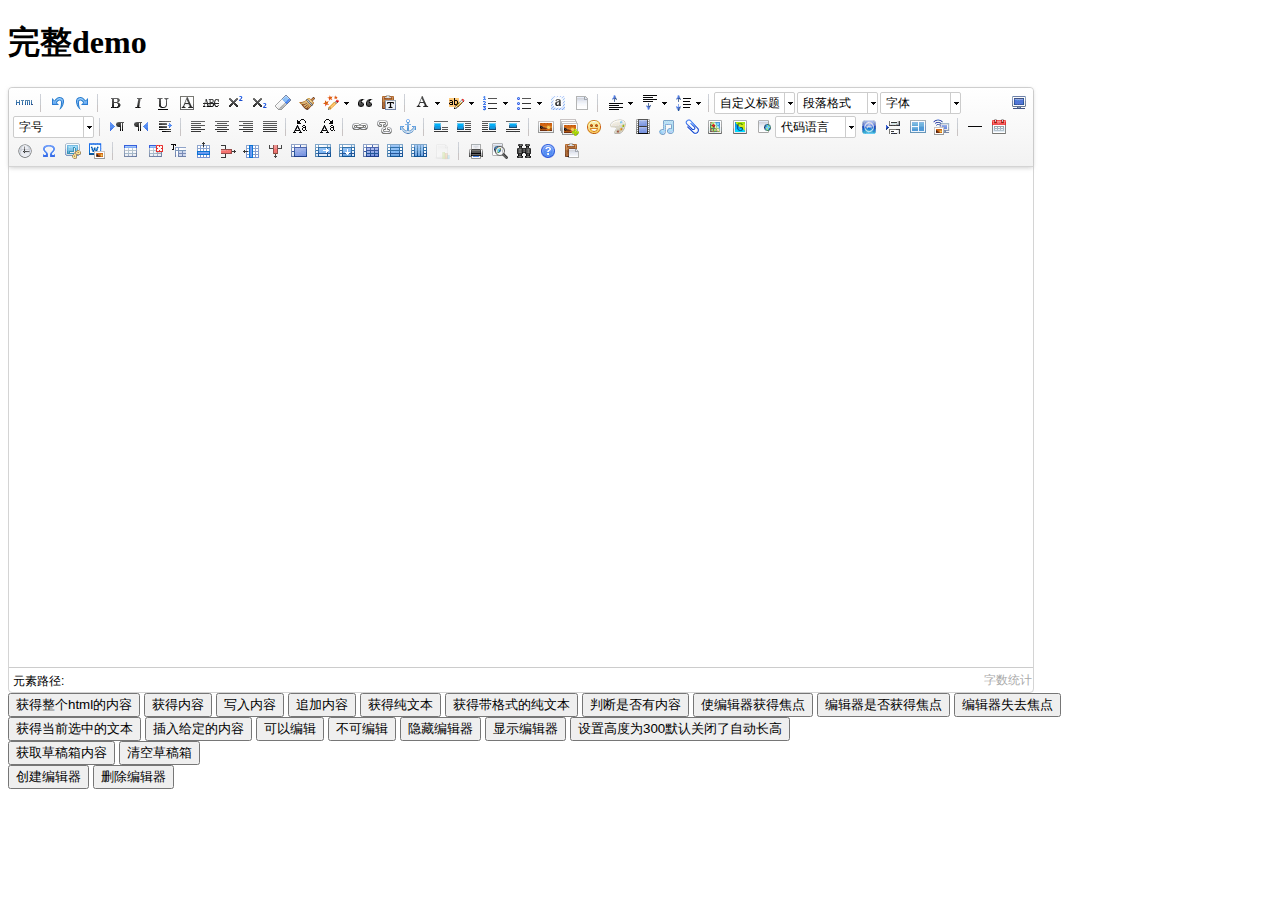
<file: extra_apps/DjangoUeditor/static/ueditor/index.html>
<!DOCTYPE HTML PUBLIC "-//W3C//DTD HTML 4.01 Transitional//EN"
        "http://www.w3.org/TR/html4/loose.dtd">
<html>
<head>
    <title>完整demo</title>
    <meta http-equiv="Content-Type" content="text/html;charset=utf-8"/>
    <script type="text/javascript" charset="utf-8" src="ueditor.config.js"></script>
    <script type="text/javascript" charset="utf-8" src="ueditor.all.min.js"> </script>
    <!--建议手动加在语言，避免在ie下有时因为加载语言失败导致编辑器加载失败-->
    <!--这里加载的语言文件会覆盖你在配置项目里添加的语言类型，比如你在配置项目里配置的是英文，这里加载的中文，那最后就是中文-->
    <script type="text/javascript" charset="utf-8" src="lang/zh-cn/zh-cn.js"></script>

    <style type="text/css">
        div{
            width:100%;
        }
    </style>
</head>
<body>
<div>
    <h1>完整demo</h1>
    <script id="editor" type="text/plain" style="width:1024px;height:500px;"></script>
</div>
<div id="btns">
    <div>
        <button onclick="getAllHtml()">获得整个html的内容</button>
        <button onclick="getContent()">获得内容</button>
        <button onclick="setContent()">写入内容</button>
        <button onclick="setContent(true)">追加内容</button>
        <button onclick="getContentTxt()">获得纯文本</button>
        <button onclick="getPlainTxt()">获得带格式的纯文本</button>
        <button onclick="hasContent()">判断是否有内容</button>
        <button onclick="setFocus()">使编辑器获得焦点</button>
        <button onmousedown="isFocus(event)">编辑器是否获得焦点</button>
        <button onmousedown="setblur(event)" >编辑器失去焦点</button>

    </div>
    <div>
        <button onclick="getText()">获得当前选中的文本</button>
        <button onclick="insertHtml()">插入给定的内容</button>
        <button id="enable" onclick="setEnabled()">可以编辑</button>
        <button onclick="setDisabled()">不可编辑</button>
        <button onclick=" UE.getEditor('editor').setHide()">隐藏编辑器</button>
        <button onclick=" UE.getEditor('editor').setShow()">显示编辑器</button>
        <button onclick=" UE.getEditor('editor').setHeight(300)">设置高度为300默认关闭了自动长高</button>
    </div>

    <div>
        <button onclick="getLocalData()" >获取草稿箱内容</button>
        <button onclick="clearLocalData()" >清空草稿箱</button>
    </div>

</div>
<div>
    <button onclick="createEditor()">
    创建编辑器</button>
    <button onclick="deleteEditor()">
    删除编辑器</button>
</div>

<script type="text/javascript">

    //实例化编辑器
    //建议使用工厂方法getEditor创建和引用编辑器实例，如果在某个闭包下引用该编辑器，直接调用UE.getEditor('editor')就能拿到相关的实例
    var ue = UE.getEditor('editor');


    function isFocus(e){
        alert(UE.getEditor('editor').isFocus());
        UE.dom.domUtils.preventDefault(e)
    }
    function setblur(e){
        UE.getEditor('editor').blur();
        UE.dom.domUtils.preventDefault(e)
    }
    function insertHtml() {
        var value = prompt('插入html代码', '');
        UE.getEditor('editor').execCommand('insertHtml', value)
    }
    function createEditor() {
        enableBtn();
        UE.getEditor('editor');
    }
    function getAllHtml() {
        alert(UE.getEditor('editor').getAllHtml())
    }
    function getContent() {
        var arr = [];
        arr.push("使用editor.getContent()方法可以获得编辑器的内容");
        arr.push("内容为：");
        arr.push(UE.getEditor('editor').getContent());
        alert(arr.join("\n"));
    }
    function getPlainTxt() {
        var arr = [];
        arr.push("使用editor.getPlainTxt()方法可以获得编辑器的带格式的纯文本内容");
        arr.push("内容为：");
        arr.push(UE.getEditor('editor').getPlainTxt());
        alert(arr.join('\n'))
    }
    function setContent(isAppendTo) {
        var arr = [];
        arr.push("使用editor.setContent('欢迎使用ueditor')方法可以设置编辑器的内容");
        UE.getEditor('editor').setContent('欢迎使用ueditor', isAppendTo);
        alert(arr.join("\n"));
    }
    function setDisabled() {
        UE.getEditor('editor').setDisabled('fullscreen');
        disableBtn("enable");
    }

    function setEnabled() {
        UE.getEditor('editor').setEnabled();
        enableBtn();
    }

    function getText() {
        //当你点击按钮时编辑区域已经失去了焦点，如果直接用getText将不会得到内容，所以要在选回来，然后取得内容
        var range = UE.getEditor('editor').selection.getRange();
        range.select();
        var txt = UE.getEditor('editor').selection.getText();
        alert(txt)
    }

    function getContentTxt() {
        var arr = [];
        arr.push("使用editor.getContentTxt()方法可以获得编辑器的纯文本内容");
        arr.push("编辑器的纯文本内容为：");
        arr.push(UE.getEditor('editor').getContentTxt());
        alert(arr.join("\n"));
    }
    function hasContent() {
        var arr = [];
        arr.push("使用editor.hasContents()方法判断编辑器里是否有内容");
        arr.push("判断结果为：");
        arr.push(UE.getEditor('editor').hasContents());
        alert(arr.join("\n"));
    }
    function setFocus() {
        UE.getEditor('editor').focus();
    }
    function deleteEditor() {
        disableBtn();
        UE.getEditor('editor').destroy();
    }
    function disableBtn(str) {
        var div = document.getElementById('btns');
        var btns = UE.dom.domUtils.getElementsByTagName(div, "button");
        for (var i = 0, btn; btn = btns[i++];) {
            if (btn.id == str) {
                UE.dom.domUtils.removeAttributes(btn, ["disabled"]);
            } else {
                btn.setAttribute("disabled", "true");
            }
        }
    }
    function enableBtn() {
        var div = document.getElementById('btns');
        var btns = UE.dom.domUtils.getElementsByTagName(div, "button");
        for (var i = 0, btn; btn = btns[i++];) {
            UE.dom.domUtils.removeAttributes(btn, ["disabled"]);
        }
    }

    function getLocalData () {
        alert(UE.getEditor('editor').execCommand( "getlocaldata" ));
    }

    function clearLocalData () {
        UE.getEditor('editor').execCommand( "clearlocaldata" );
        alert("已清空草稿箱")
    }
</script>
</body>
</html>
</file>
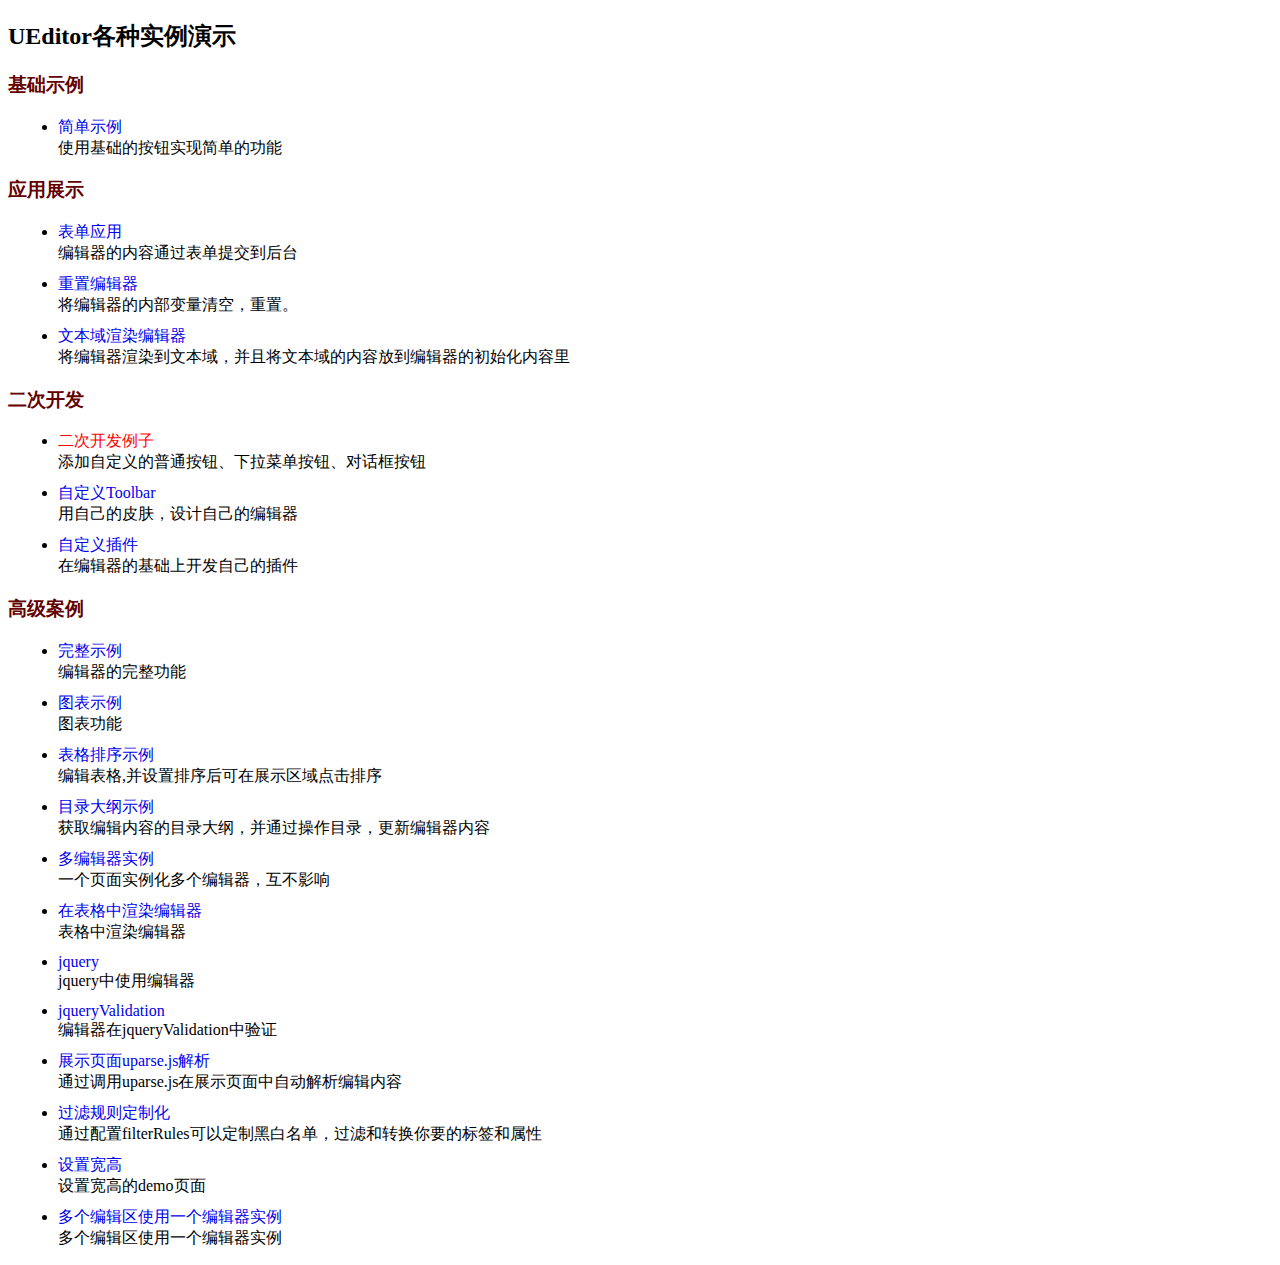
<file: extra_apps/DjangoUeditor/static/ueditor/_examples/index.html>
<!DOCTYPE HTML>
<html>
<head>
    <meta http-equiv="Content-Type" content="text/html; charset=utf-8" />
    <title></title>
    <style type="text/css">
        h3{
            color:#630000;
        }
        ul li{
            margin: 10px;
        }
        a:link,a:active,a:visited{
            color: #0000EE;
        }
        a{
            text-decoration: none;
        }
    </style>
</head>
<body>
<h2>UEditor各种实例演示</h2>
<h3>基础示例</h3>
<ul>
    <li>
        <a href="simpleDemo.html" target="_self">简单示例</a><br/>
        使用基础的按钮实现简单的功能
    </li>
</ul>
<h3>应用展示</h3>
<ul>
    <li>
        <a href="submitFormDemo.html" target="_self">表单应用</a><br/>
        编辑器的内容通过表单提交到后台
    </li>
    <li>
        <a href="resetDemo.html" target="_self">重置编辑器</a><br/>
        将编辑器的内部变量清空，重置。
    </li>
    <li>
        <a href="textareaDemo.html" target="_self">文本域渲染编辑器</a><br/>
        将编辑器渲染到文本域，并且将文本域的内容放到编辑器的初始化内容里
    </li>
</ul>
<h3>二次开发</h3>
<ul>
    <li>
        <a style="color:red;" href="customizeToolbarUIDemo.html" target="_self">二次开发例子</a><br/>
        添加自定义的普通按钮、下拉菜单按钮、对话框按钮
    </li>
    <li>
        <a href="customToolbarDemo.html" target="_self">自定义Toolbar</a><br/>
        用自己的皮肤，设计自己的编辑器
    </li>
    <li>
        <a href="customPluginDemo.html" target="_self">自定义插件</a><br/>
        在编辑器的基础上开发自己的插件
    </li>
</ul>
<h3>高级案例</h3>
<ul>
    <li>
        <a href="completeDemo.html" target="_self">完整示例</a><br/>
        编辑器的完整功能
    </li>
    <li>
        <a href="charts.html" target="_self"  >图表示例</a><br/>
        图表功能
    </li>
    <li>
        <a href="sortableDemo.html" target="_self" >表格排序示例</a><br/>
        编辑表格,并设置排序后可在展示区域点击排序
    </li>
    <li>
        <a href="sectionDemo.html" target="_self" >目录大纲示例</a><br/>
        获取编辑内容的目录大纲，并通过操作目录，更新编辑器内容
    </li>
    <li>
        <a href="multiDemo.html" target="_self">多编辑器实例</a><br/>
        一个页面实例化多个编辑器，互不影响
    </li>
    <li>
        <a href="renderInTable.html" target="_self">在表格中渲染编辑器</a><br/>
        表格中渲染编辑器
    </li>
    <li>
        <a href="jqueryCompleteDemo.html" target="_self">jquery</a><br/>
        jquery中使用编辑器
    </li>
    <li>
        <a href="jqueryValidation.html" target="_self">jqueryValidation</a><br/>
        编辑器在jqueryValidation中验证
    </li>
    <li>
        <a href="uparsedemo.html" target="_self">展示页面uparse.js解析</a><br/>
        通过调用uparse.js在展示页面中自动解析编辑内容
    </li>
    <li>
        <a href="filterRuleDemo.html" target="_self">过滤规则定制化</a><br/>
        通过配置filterRules可以定制黑白名单，过滤和转换你要的标签和属性
    </li>
    <li>
        <a href="setWidthHeightDemo.html" target="_self">设置宽高</a><br/>
        设置宽高的demo页面
    </li>
    <li>
        <a href="multiEditorWithOneInstance.html" target="_self">多个编辑区使用一个编辑器实例</a><br/>
        多个编辑区使用一个编辑器实例
    </li>
</ul>
<script type="text/javascript">
    var href = location.href;
    if(href.indexOf("http") != 0 ){
        alert("您当前尚未将UEditor部署到服务器环境，部分浏览器下所有弹出框功能的使用会受到限制！");
    }
</script>
</body>
</html>
</file>
